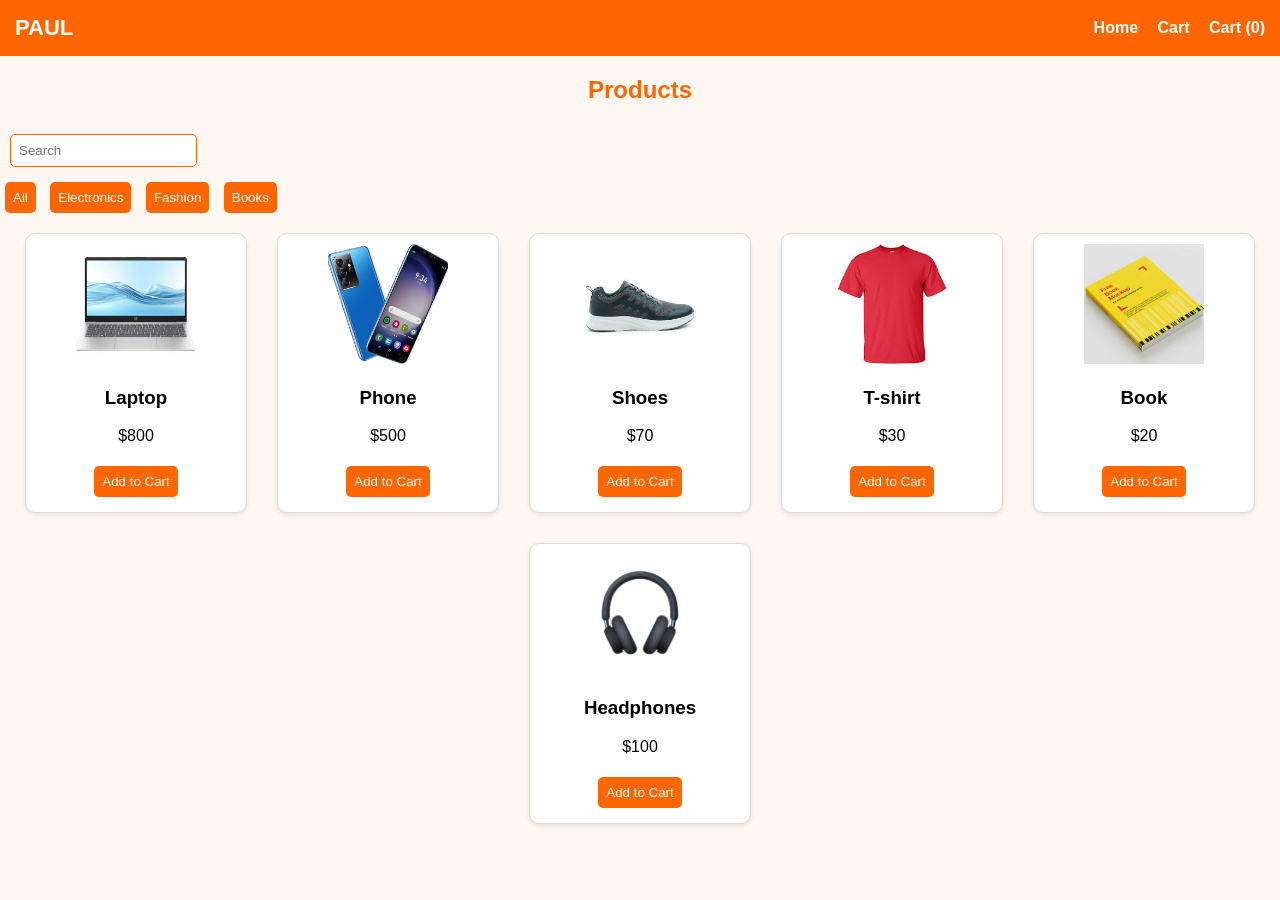
<file: index.html>
<!DOCTYPE html>
<html>
<head>
  <title>PAUL Shop</title>
  <link rel="stylesheet" href="css/style.css">
</head>

<body>

<div class="navbar">
  <div class="nav-left">PAUL</div>
  <div class="nav-right">
    <a href="index.html">Home</a>
    <a href="cart.html">Cart</a>
    <a href="cart.html" id="cart-count">Cart (0)</a>
  </div>
</div>

<h2>Products</h2>

<input type="text" id="search" placeholder="Search">

<br>

<button onclick="filterCategory('All')">All</button>
<button onclick="filterCategory('Electronics')">Electronics</button>
<button onclick="filterCategory('Fashion')">Fashion</button>
<button onclick="filterCategory('Books')">Books</button>

<div id="product-list"></div>

<script src="js/script.js"></script>
</body>
</html>
</file>
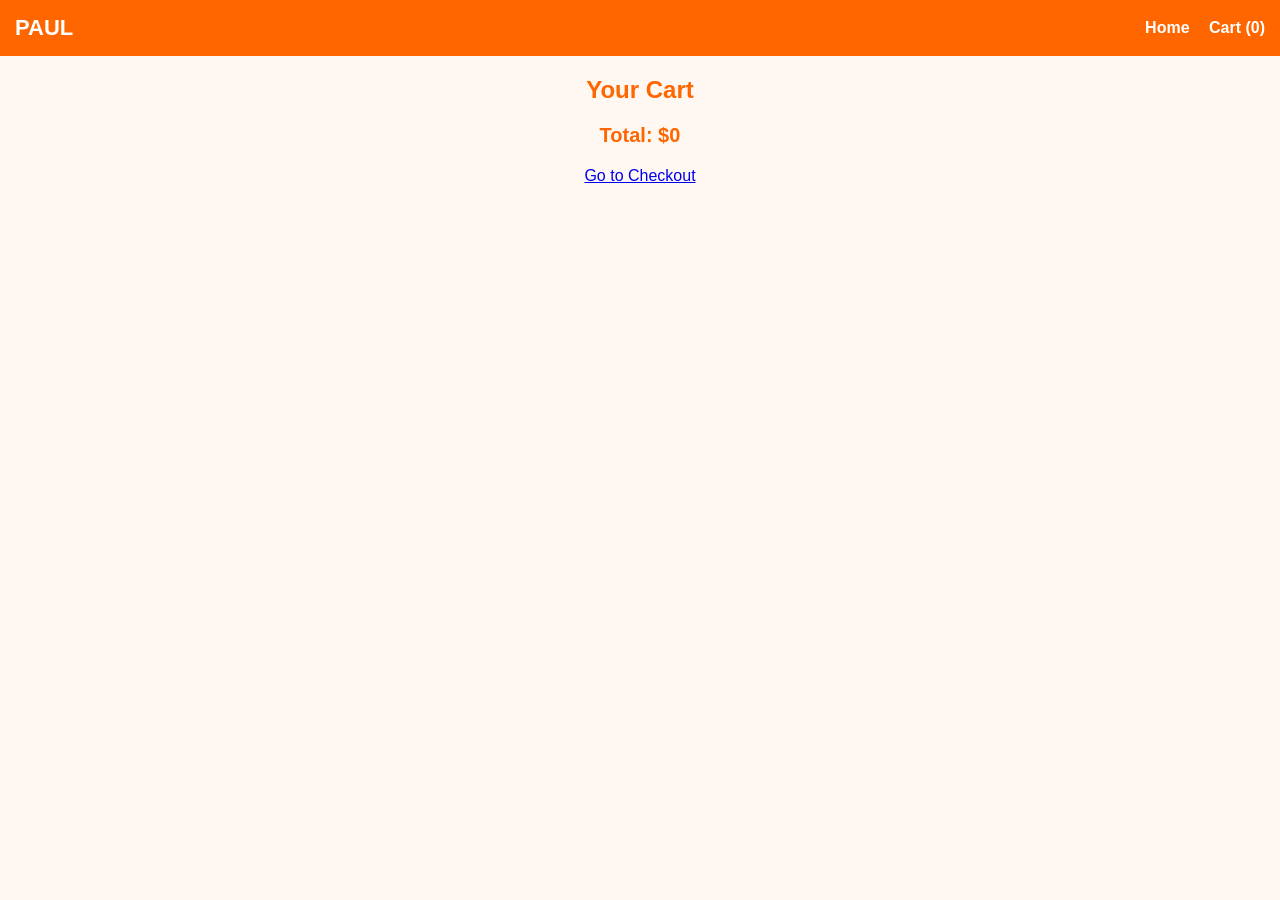
<file: cart.html>
<!DOCTYPE html>
<html>
<head>
  <title>Cart</title>
  <link rel="stylesheet" href="css/style.css">
</head>

<body>

<div class="navbar">
  <div class="nav-left">PAUL</div>
  <div class="nav-right">
    <a href="index.html">Home</a>
    <a href="cart.html" id="cart-count">Cart (0)</a>
  </div>
</div>

<h2>Your Cart</h2>

<div id="cart-items"></div>
<h3 id="total"></h3>

<div style="text-align:center;">
  <a href="checkout.html">Go to Checkout</a>
</div>

<script src="js/script.js"></script>
</body>
</html>
</file>
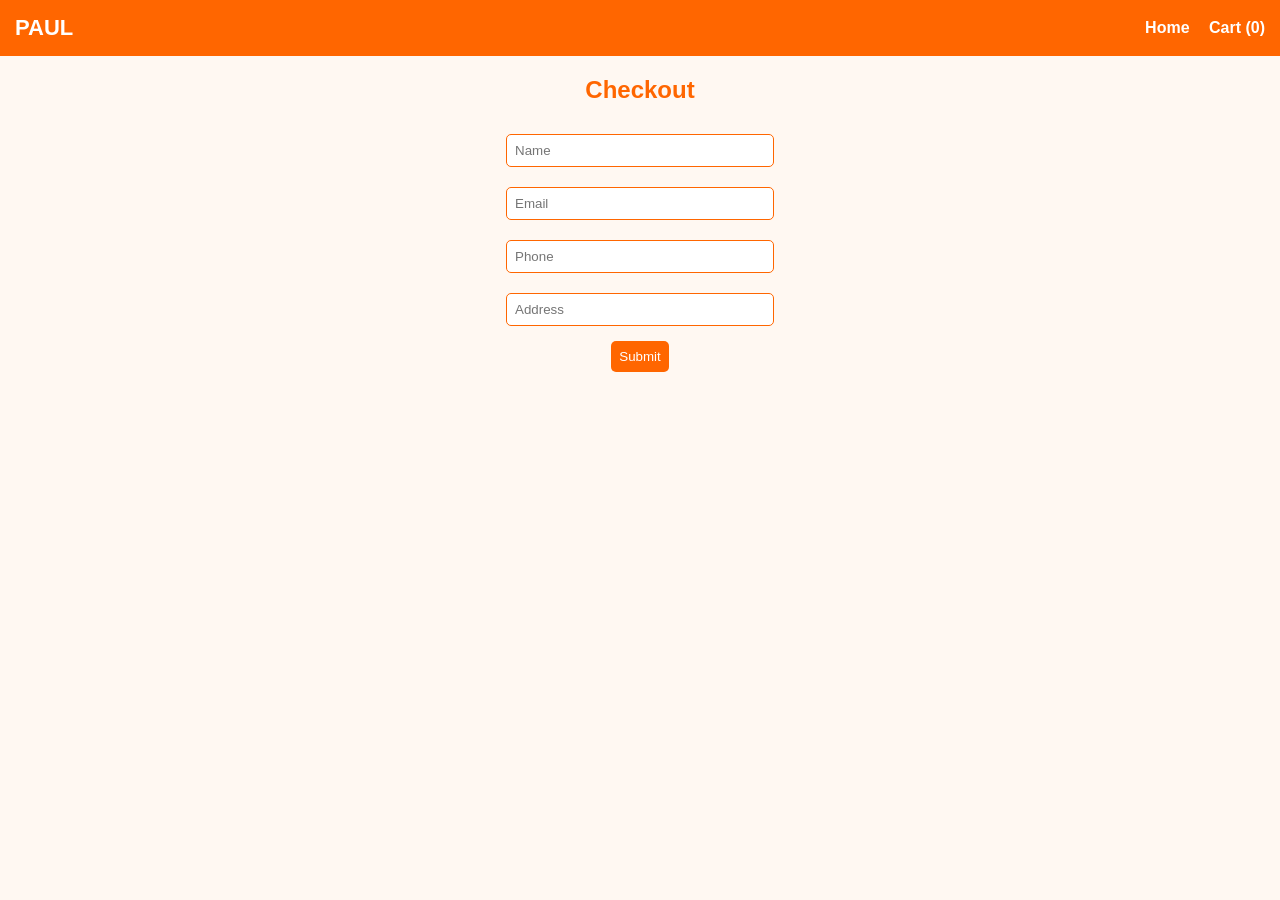
<file: checkout.html>
<!DOCTYPE html>
<html>
<head>
  <title>Checkout</title>
  <link rel="stylesheet" href="css/style.css">
</head>

<body>

<div class="navbar">
  <div class="nav-left">PAUL</div>
  <div class="nav-right">
    <a href="index.html">Home</a>
    <a href="cart.html" id="cart-count">Cart (0)</a>
  </div>
</div>

<h2>Checkout</h2>

<form id="form">
  <input type="text" id="name" placeholder="Name"><br>
  <input type="text" id="email" placeholder="Email"><br>
  <input type="text" id="phone" placeholder="Phone"><br>
  <input type="text" id="address" placeholder="Address"><br>
  <button type="submit">Submit</button>
</form>

<script src="js/script.js"></script>
</body>
</html>
</file>
<file: css/style.css>
/* GENERAL */
body {
  font-family: Arial, sans-serif;
  margin: 0;
  background-color: #fff8f2;
}

/* NAVBAR */
.navbar {
  display: flex;
  justify-content: space-between;
  align-items: center;
  background-color: #ff6600;
  padding: 15px;
}

/* LOGO */
.nav-left {
  color: white;
  font-size: 22px;
  font-weight: bold;
}

/* NAV LINKS */
.nav-right a {
  color: white;
  margin-left: 15px;
  font-weight: bold;
  text-decoration: none;
}

.nav-right a:hover {
  text-decoration: underline;
}

/* HEADINGS */
h2 {
  text-align: center;
  color: #ff6600;
}

/* SEARCH */
input[type="text"] {
  padding: 8px;
  margin: 10px;
  border: 1px solid #ff6600;
  border-radius: 5px;
}

/* BUTTONS */
button {
  background-color: #ff6600;
  color: white;
  border: none;
  padding: 8px;
  margin: 5px;
  cursor: pointer;
  border-radius: 5px;
}

button:hover {
  background-color: #e65c00;
}

/* PRODUCT GRID */
#product-list {
  display: flex;
  flex-wrap: wrap;
  justify-content: center;
}

/* PRODUCT CARD */
.product {
  border: 1px solid #ddd;
  background: white;
  margin: 15px;
  padding: 10px;
  width: 200px;
  text-align: center;
  border-radius: 10px;
  box-shadow: 0 2px 5px rgba(0,0,0,0.1);
}

.product:hover {
  transform: scale(1.05);
  transition: 0.3s;
}

/* IMAGES */
.product img, .item img {
  width: 120px;
  height: 120px;
  object-fit: cover;
}

/* CART ITEMS */
.item {
  border: 1px solid #ddd;
  background: white;
  margin: 10px;
  padding: 10px;
  border-radius: 10px;
}

/* TOTAL */
#total {
  text-align: center;
  font-size: 20px;
  color: #ff6600;
}

/* FORM */
form {
  text-align: center;
}

form input {
  width: 250px;
  padding: 10px;
  margin: 10px;
  border: 1px solid #ff6600;
  border-radius: 5px;
}
</file>
